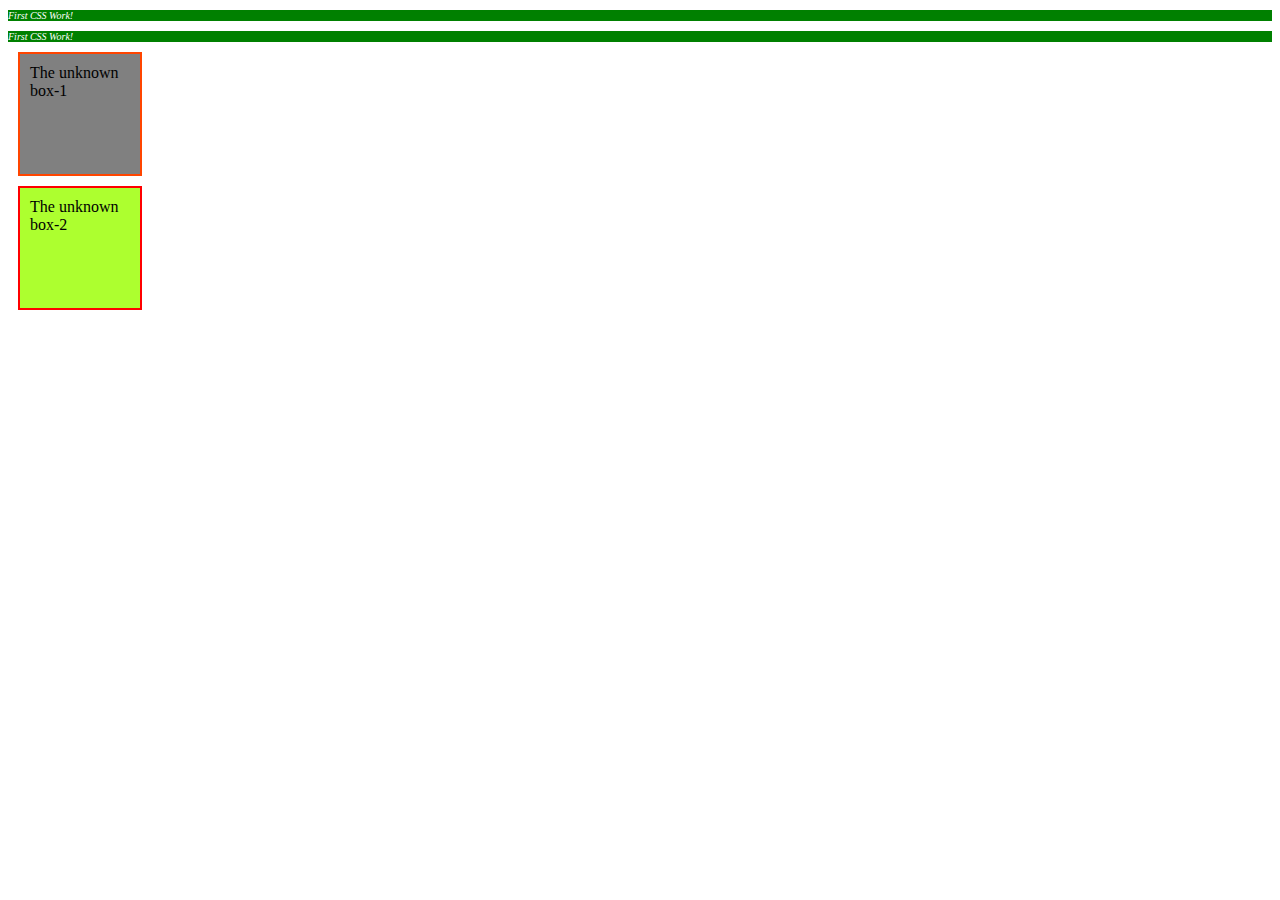
<file: css/index.html>
<!DOCTYPE html>
<html lang="en">
<head>
    <meta charset="UTF-8">
    <meta name="viewport" content="width=device-width, intial-scale=1.0">
    <meta http-equiv="X-UA-Compatible" content="ie=edge">
    
    <title>Document</title>
    <link rel="stylesheet" href="./style.css">
</head>
<body>
    <p>First CSS Work!</p>
    <p>First CSS Work!</p>

    <!-- css id for box-1 -->
    <div id="div">The unknown box-1</div>

    <!-- css class for box-2 -->
    <div class="abc">The unknown box-2</div>
    
</body>
</html>
</file>
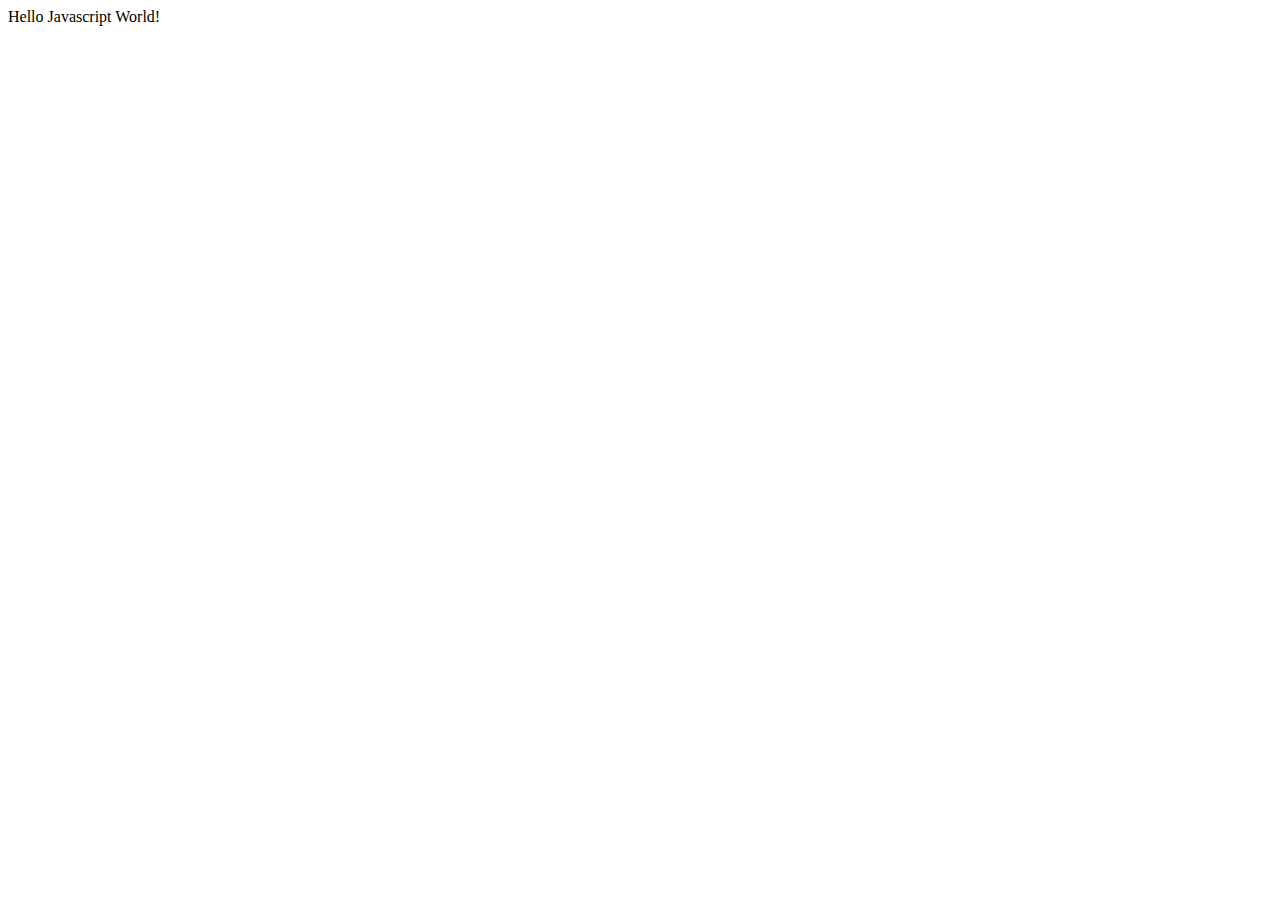
<file: javascript/index.html>
<!DOCTYPE html>
<html lang="en">
<head>
    <meta charset="UTF-8">
    <!-- <meta name="viewport" content="width=device-width, intial-scale=1.0"> -->
    <meta http-equiv="X-UA-Compatible" content="ie=edge">
    
    <title>Document</title>
</head>

<body>
    <div id="box">Say Hello to Element!</div>
<!--
    <script>
        console.log("Learning JavaScript!")
    </script> 
-->
    <script src="./script.js"></script>
</body>

</html>
</file>
<file: css/style.css>
p{
    color: white;
    background: green;
    font-size: 10px;
    font-style: italic;
}

#div{
    background-color: grey;
    width: 100px;
    height: 100px;
    border: 2px solid orangered;
    margin: 10px;
    padding: 10px;
}

.abc{
    width: 100px;
    height: 100px;
    background: greenyellow;
    margin: 10px;
    padding: 10px;
    border: 2px solid red;
    position: relative;
    top: 0px;
    left: 0px;
}
</file>
